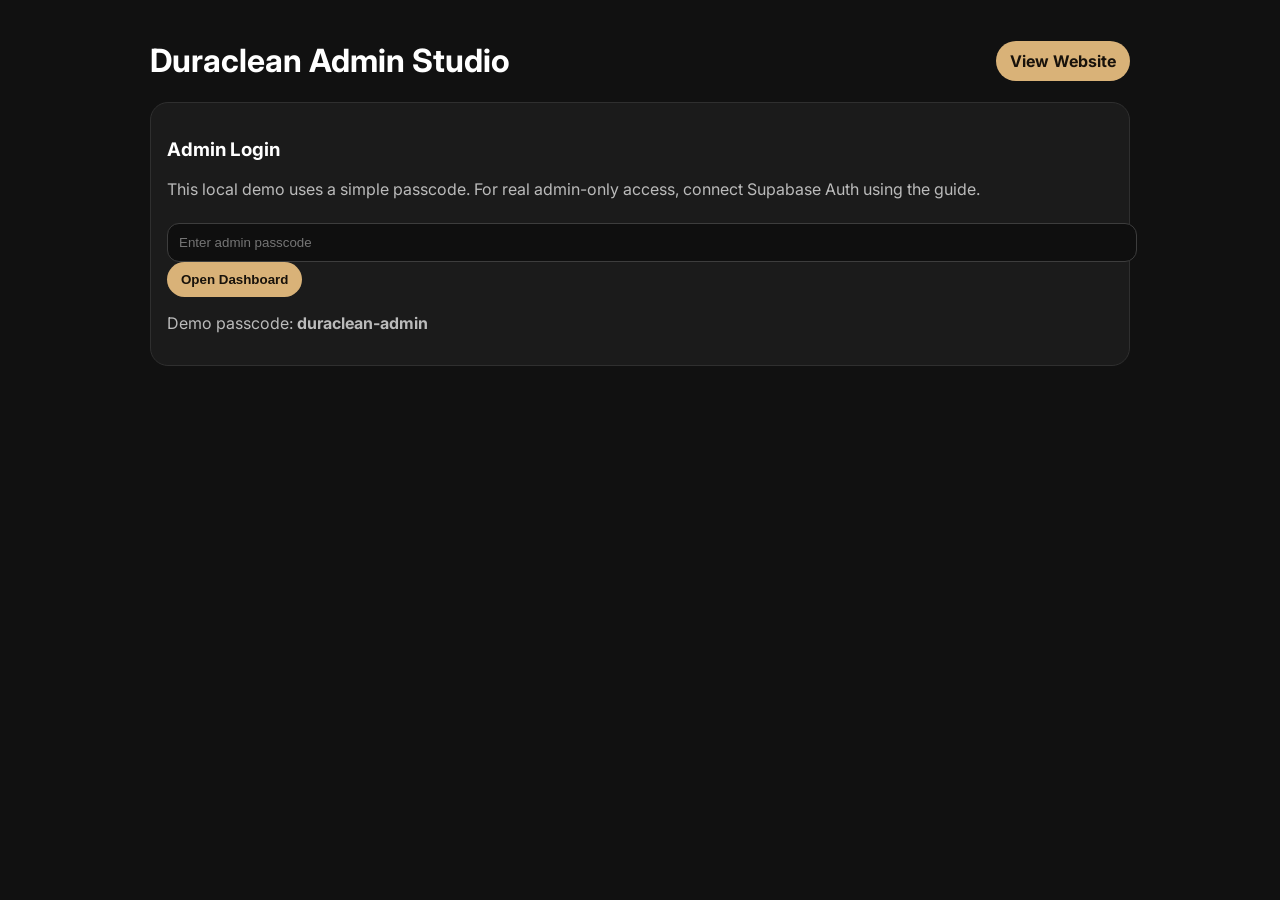
<file: admin.html>
<!DOCTYPE html>
<html lang="en">
<head>
  <meta charset="UTF-8" />
  <meta name="viewport" content="width=device-width, initial-scale=1.0" />
  <title>Duraclean Admin Studio</title>
  <link rel="preconnect" href="https://fonts.googleapis.com" />
  <link rel="preconnect" href="https://fonts.gstatic.com" crossorigin />
  <link href="https://fonts.googleapis.com/css2?family=Inter:wght@400;500;600;700&display=swap" rel="stylesheet" />
  <style>
    :root{--gold:#d9b278;--panel:#1b1b1b;--line:#2f2f2f;--muted:#bbb}
    body{font-family:Inter,sans-serif;background:#111;color:#fff;margin:0;padding:20px}
    .wrap{max-width:980px;margin:0 auto}.card{background:var(--panel);border:1px solid var(--line);border-radius:18px;padding:16px;margin-bottom:14px}
    input,textarea,select{width:100%;padding:11px;border-radius:12px;border:1px solid #3d3d3d;background:#0f0f0f;color:#fff;margin-top:8px}label{display:block;margin:.7rem 0}.hint,p{color:var(--muted)}
    button,.button{border:0;background:var(--gold);color:#18120b;padding:10px 14px;border-radius:999px;font-weight:700;cursor:pointer;text-decoration:none;display:inline-block}.danger{background:#442222;color:#ffd4d4;border:1px solid #714040}
    .grid{display:grid;grid-template-columns:repeat(auto-fit,minmax(220px,1fr));gap:12px}.hidden{display:none}.post{border-top:1px solid #2a2a2a;padding-top:12px;margin-top:12px}.post img{width:100%;max-height:220px;object-fit:cover;border-radius:14px;margin:.6rem 0}.actions{display:flex;gap:.6rem;flex-wrap:wrap}.topbar{display:flex;justify-content:space-between;gap:1rem;align-items:center;flex-wrap:wrap}
  </style>
</head>
<body>
  <div class="wrap">
    <div class="topbar">
      <h1>Duraclean Admin Studio</h1>
      <a class="button" href="index.html">View Website</a>
    </div>
    <div id="login" class="card">
      <h3>Admin Login</h3>
      <p>This local demo uses a simple passcode. For real admin-only access, connect Supabase Auth using the guide.</p>
      <input id="pass" type="password" placeholder="Enter admin passcode" autocomplete="current-password" />
      <button id="loginBtn">Open Dashboard</button>
      <p class="hint">Demo passcode: <strong>duraclean-admin</strong></p>
    </div>

    <section id="dash" class="hidden">
      <div class="card">
        <h3>Post a Blog / Vlog / Gallery Update</h3>
        <div class="grid">
          <label>Type
            <select id="type"><option value="blog">Blog</option><option value="vlog">Vlog</option><option value="photo">Photo</option></select>
          </label>
          <label>Title<input id="title" placeholder="Post title" maxlength="80" /></label>
        </div>
        <label>Caption / Blog Summary<textarea id="content" rows="4" placeholder="Write a short caption or blog summary" maxlength="700"></textarea></label>
        <div class="grid">
          <label>Image / Video URL<input id="media" placeholder="https://..." /></label>
          <label>Or Upload Image<input id="mediaFile" type="file" accept="image/*" /></label>
        </div>
        <div class="actions">
          <button id="saveBtn">Publish to Website Preview</button>
          <a class="button" href="SUPABASE_ADMIN_SETUP.md" target="_blank">Supabase Setup Guide</a>
        </div>
        <p class="hint">Local preview posts are stored only in this browser. Supabase makes posts secure, shared, and permanent.</p>
      </div>
      <div class="card">
        <h3>Published Feed Preview</h3>
        <div id="posts"></div>
      </div>
    </section>
  </div>

<script>
const ADMIN_PASS = 'duraclean-admin';
const login = document.getElementById('login');
const dash = document.getElementById('dash');
const postsEl = document.getElementById('posts');
const passInput = document.getElementById('pass');
const typeInput = document.getElementById('type');
const titleInput = document.getElementById('title');
const contentInput = document.getElementById('content');
const mediaInput = document.getElementById('media');
const mediaFileInput = document.getElementById('mediaFile');

const escapeHtml = value => String(value || '').replace(/[<>&"']/g, char => ({'<':'&lt;','>':'&gt;','&':'&amp;','"':'&quot;',"'":'&#039;'}[char]));
const getPosts = () => JSON.parse(localStorage.getItem('duraclean_posts') || '[]');
const setPosts = posts => localStorage.setItem('duraclean_posts', JSON.stringify(posts));

function render(){
  const posts = getPosts();
  postsEl.innerHTML = posts.length ? posts.map((post,index) => {
    const media = String(post.media || '');
    const safeMedia = escapeHtml(media);
    const image = media.startsWith('data:image') || /\.(png|jpe?g|webp|gif|svg)(\?.*)?$/i.test(media) ? `<img src="${safeMedia}" alt="${escapeHtml(post.title)}" />` : '';
    const link = media && !image ? `<a href="${safeMedia}" target="_blank" rel="noopener noreferrer">Open media</a>` : '';
    return `<div class="post">${image}<strong>${escapeHtml(post.title)}</strong> <small>(${escapeHtml(post.type)})</small><p>${escapeHtml(post.content)}</p>${link}<div><button class="danger" data-delete="${index}">Delete</button></div></div>`;
  }).join('') : '<p>No posts yet.</p>';
}

function fileToDataUrl(file){
  return new Promise(resolve => {
    if (!file) { resolve(''); return; }
    const reader = new FileReader();
    reader.onload = () => resolve(reader.result);
    reader.readAsDataURL(file);
  });
}

document.getElementById('loginBtn').addEventListener('click', () => {
  if (passInput.value === ADMIN_PASS) { login.classList.add('hidden'); dash.classList.remove('hidden'); render(); }
  else alert('Wrong passcode');
});

document.getElementById('saveBtn').addEventListener('click', async () => {
  if (!titleInput.value.trim()) { alert('Please add a title.'); return; }
  const uploaded = await fileToDataUrl(mediaFileInput.files[0]);
  const post = { type: typeInput.value, title: titleInput.value.trim(), content: contentInput.value.trim(), media: uploaded || mediaInput.value.trim(), date: new Date().toISOString() };
  const posts = getPosts(); posts.unshift(post); setPosts(posts); render();
  titleInput.value=''; contentInput.value=''; mediaInput.value=''; mediaFileInput.value='';
});

postsEl.addEventListener('click', event => {
  const index = event.target.dataset.delete;
  if (index === undefined) return;
  const posts = getPosts(); posts.splice(Number(index), 1); setPosts(posts); render();
});
</script>
</body>
</html>
</file>
